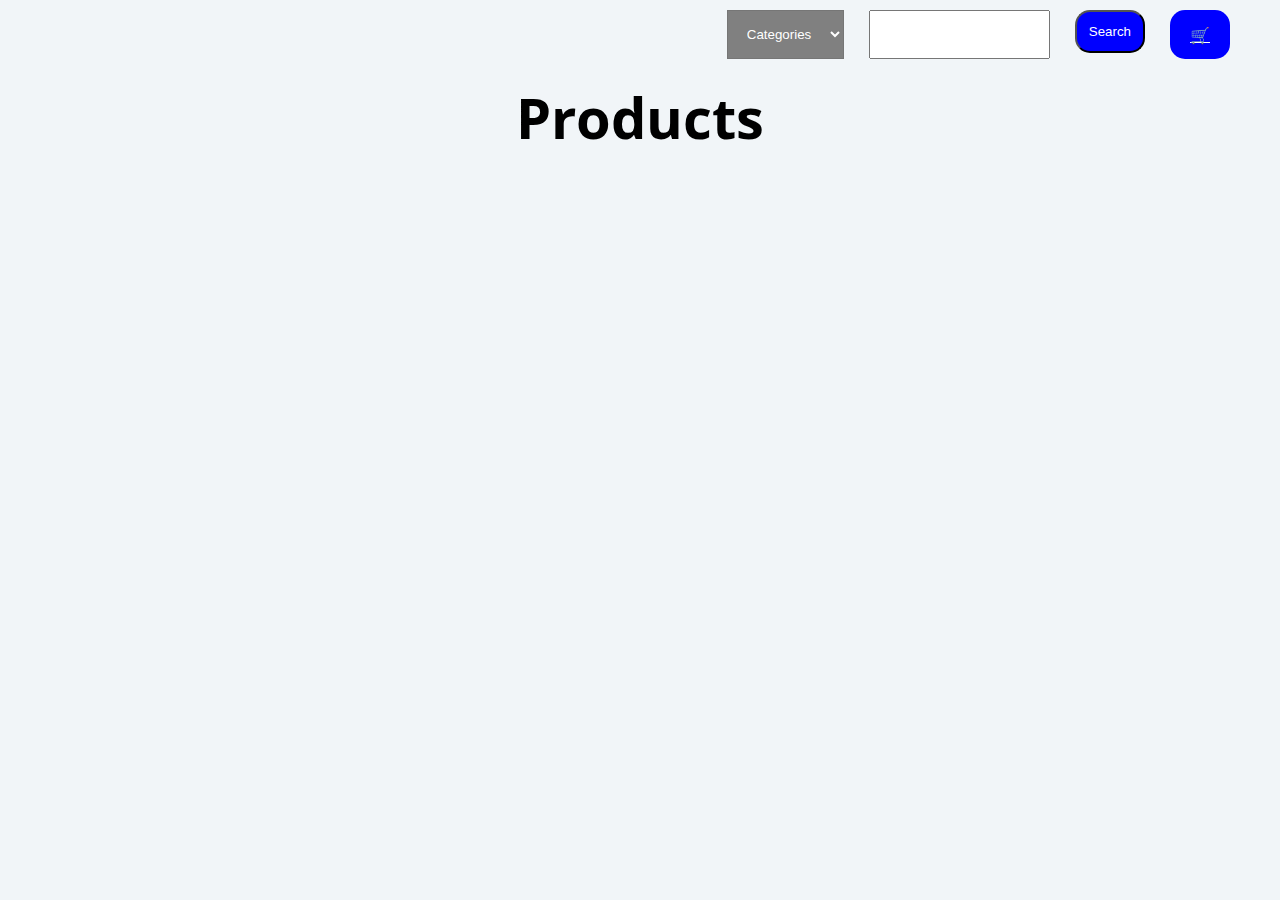
<file: index.html>
<!DOCTYPE html>
<html lang="ru">
  <head>
    <meta charset="UTF-8" />
    <meta name="viewport" content="width=device-width, initial-scale=1.0" />
    <link rel="stylesheet" href="./css/index.css" />
    <link rel="preconnect" href="https://fonts.gstatic.com" />
    <link
      href="https://fonts.googleapis.com/css2?family=Open+Sans&display=swap"
      rel="stylesheet"
    />
    <title>Products</title>
  </head>
  <body>
    <div class="search">
      <div class="select">
        <select name="" id="select">
            <option value="">Categories</option>
        </select>
    </div>
        <input type="text" id="inputText"><span><button class="searchButton">Search</button></span>
        <a href="./components/addCarts.html" class="cart">🛒</a>
    </div>
    <div class="container">
      <h1 class="title">Products</h1>
      <div class="posts"></div>
      <div class="searchresult"></div>
      <div class="pagination"></div>
    </div>
    <script src="./js/index.js"></script>
  </body>
</html>
</file>
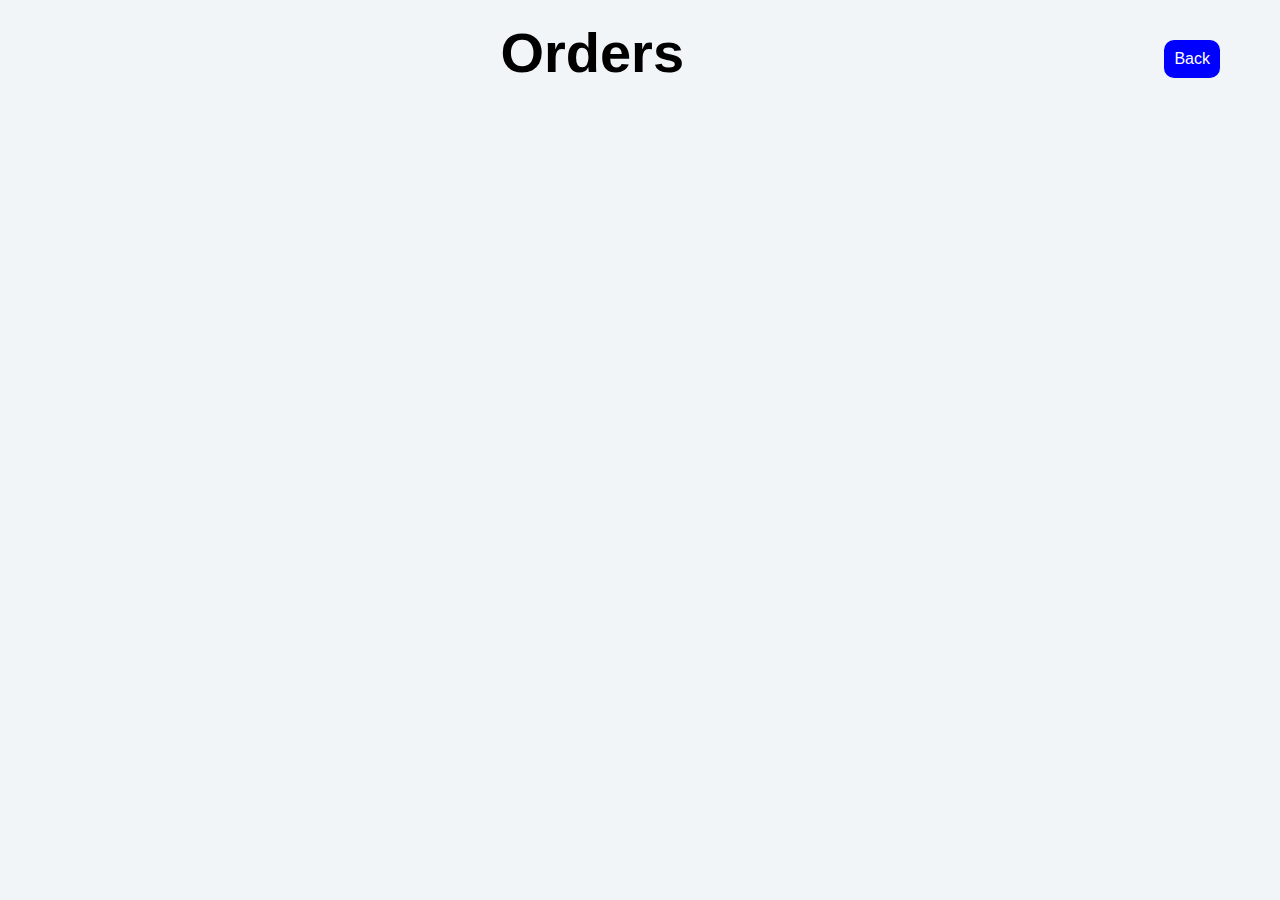
<file: components/addCarts.html>
<!DOCTYPE html>
<html lang="en">
<head>
    <meta charset="UTF-8">
    <meta name="viewport" content="width=device-width, initial-scale=1.0">
    <link rel="stylesheet" href="../css/addCarts.css">
    <title>Document</title>
</head>
<body>
    <div class="container">
        <a href="../index.html" class="back">Back</a>
        <h1 class="title">Orders</h1>
        <div class="posts"></div>
        
      </div>
    <script src="../js/addCarts.js"></script>
</body>
</html>
</file>
<file: css/index.css>
* {
    margin: 0px;
    padding: 0px;
    box-sizing: border-box;
  }
  
body {
    background-color: #f1f5f8;
    font-family: "Open Sans", sans-serif;
}
  
.container {
    max-width: 1200px;
    margin: 0 auto;
}
.container h1{
    text-align: center;
    margin: 20px 0;
    font-size: 56px;
}
.posts{
    display: flex;
    flex-wrap: wrap;
    gap: 20px;
    justify-content: center;
}
.pagination {
    display: flex;
    justify-content: center;
  }
  
  .pagination__list {
    display: flex;
    list-style-type: none;  
  }
  
  .pagination__item {
    padding: 15px;
    margin: 25px 0;
    cursor: pointer;
    font-size: 24px;
  }
  
  .pagination__item--active {
    font-weight: 800;
    color: red;
    border: 1px solid black;
    padding: 20px;
  }
  .search{
    display: flex;
    justify-content: end;
    margin-right: 50px;
    gap: 25px;
    margin-top: 10px;
  }
  .search button{
    padding: 12px;
    color: white;
    background-color: blue;
    border-radius: 15px;
  }
  .search button:hover{
    background-color: blueviolet;
  }
#select{
  padding: 15px;
  background-color: gray;
  color: white;
}
.cart{
  padding: 0px 20px;
  color: white;
  background-color: blue;
  border-radius: 15px;
  display: flex;
    justify-content: center;
    align-items: center;
}
</file>
<file: css/addCarts.css>
* {
    margin: 0px;
    padding: 0px;
    box-sizing: border-box;
  }
  
body {
    background-color: #f1f5f8;
    font-family: "Open Sans", sans-serif;
}
  
.container {
    max-width: 1200px;
    margin: 0 auto;
}
.container h1{
    text-align: center;
    margin: 20px 0;
    font-size: 56px;
}
.posts{
    display: flex;
    flex-wrap: wrap;
    gap: 20px;
    justify-content: center;
}
.back{
    margin: 20px;
    float: right;
    text-decoration-line: none;
    background-color: blue;
    padding: 10px;
    color: white;
    border-radius: 10px;
}
</file>
